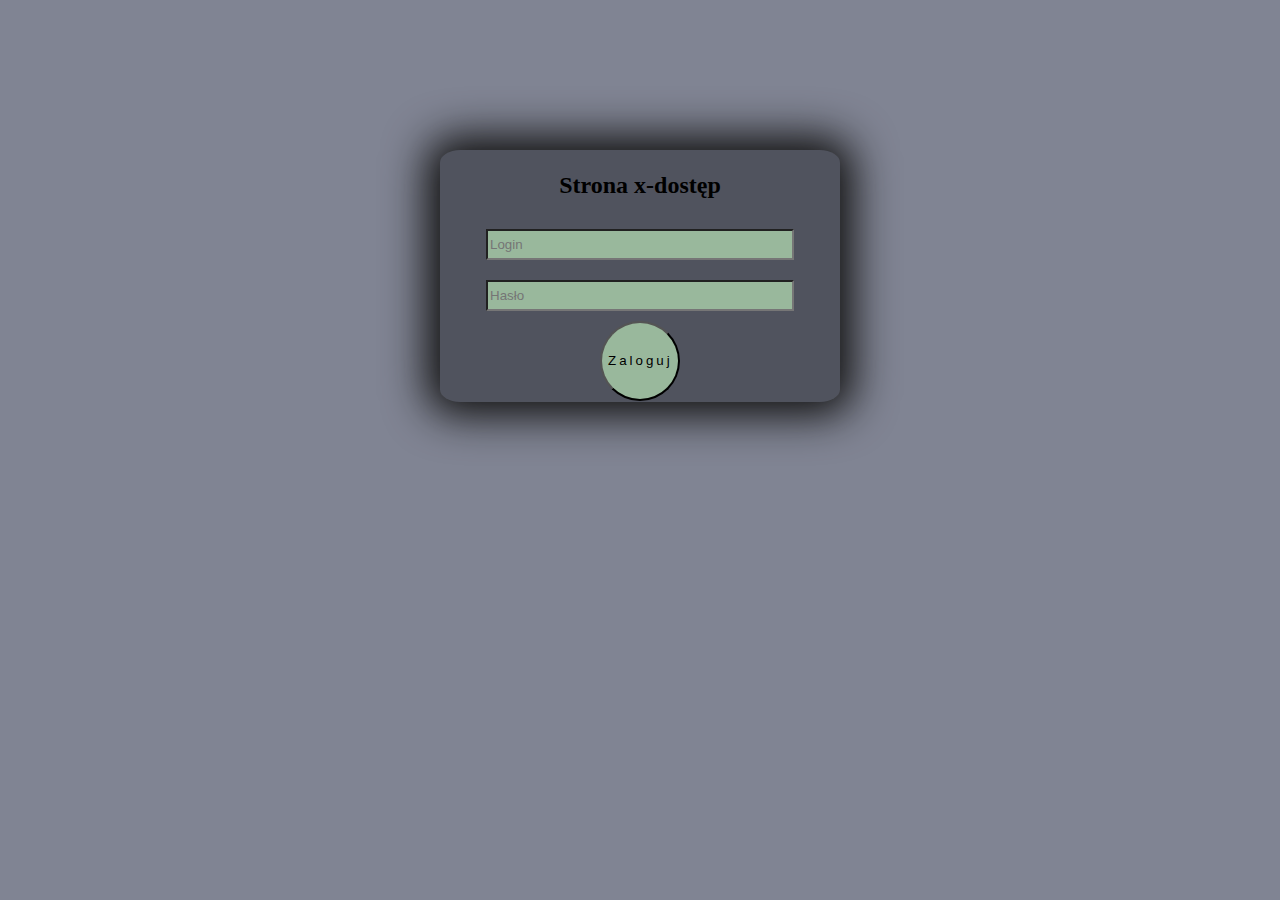
<file: formularz/index.html>
<!DOCTYPE html>
<html lang="pl">
<head>
    <title>Stylizowany formularz</title>
    <meta name="description" content="wystylizowanie podstawowego formularza"/>
    <meta name="keywords" content="css,formularz,stylizowanie"/>
    <meta charset="UTF-8"/>
    <meta http-equiv="X-UA-Compatible" content="IE=edge"/>
    <meta name="viewport" content="width=device-width, initial-scale=1.0"/>

    <link rel="stylesheet" href="style.css" type="text/css"/>
</head>
<body>
    <div id="container">
        <h2>Strona x-dostęp</h2>
        <form>
            
            <input type="text" placeholder="Login">

            <input type="password" placeholder="Hasło">

            <input type="submit" value="Zaloguj się"/>
        </form>
    </div>
</body>
    
</html>
</file>
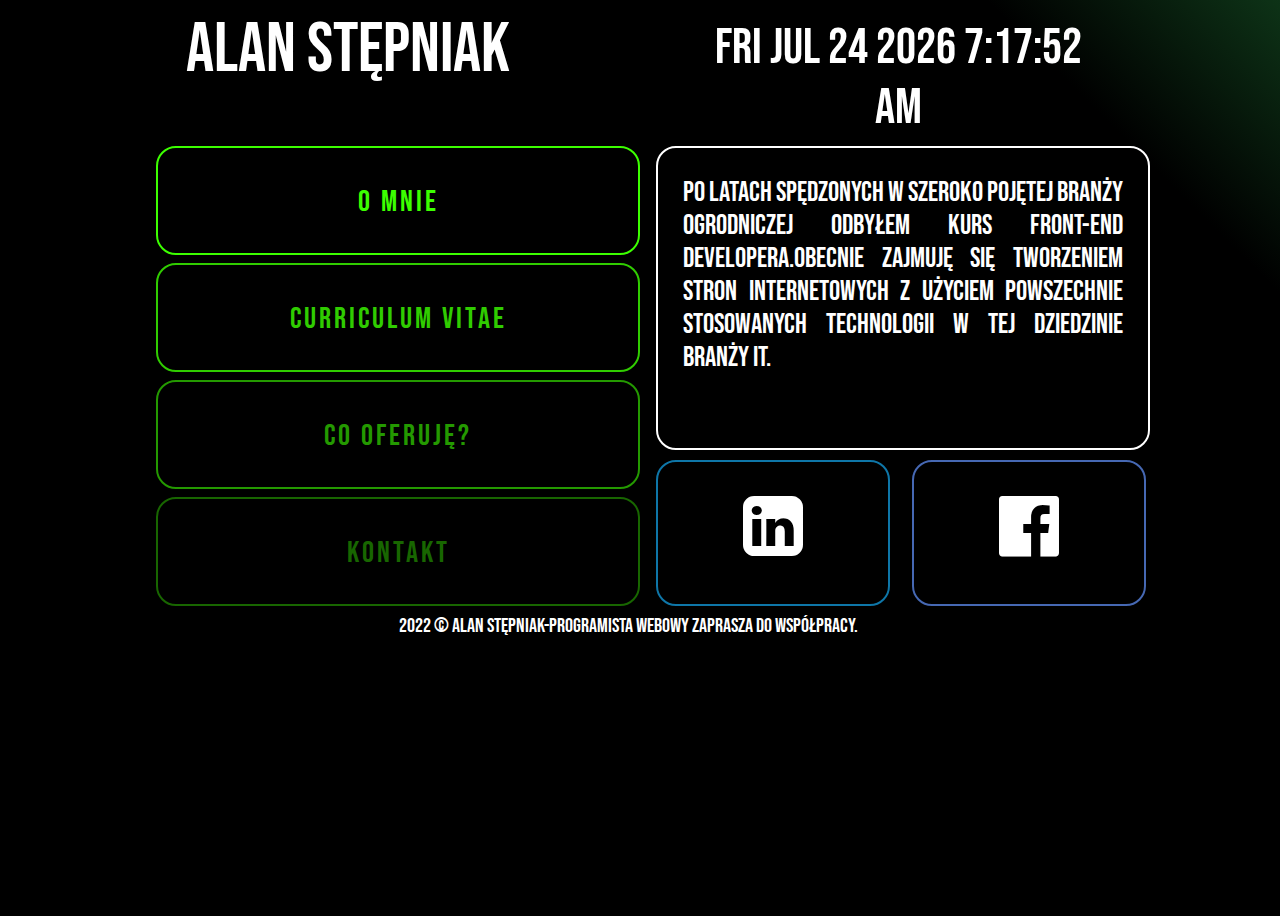
<file: www/index.html>
<!doctype html>
<html lang="pl">

<head>
    <meta charset="utf-8" />
    <meta http-equiv="X-UA-Compatible" content="IE=edge,chrome=1" />
    <title>Alan Stępniak-Portfolio</title>
    <meta name="description"
        content="Zajmuję się tworzeniem stron www. Zatrudnij programistę webowego:HTML,CSS,JavaScript,React,Angular,Git,SASS,Typescript" />
    <meta name="keywords"
        content="programista,www,tworzenie,stron,front-end,HTML,CSS,JavaScript,React,Angular,Git,SASS,Typescript" />
    <link rel="stylesheet" href="style.css" type="text/css" />
    <link rel="stylesheet" href="css/fontello.css" type="text/css" />
    <link rel="preconnect" href="https://fonts.googleapis.com">
    <link rel="preconnect" href="https://fonts.gstatic.com" crossorigin>
    <link href="https://fonts.googleapis.com/css2?family=Bebas+Neue&display=swap" rel="stylesheet">

    <script type="text/javascript">
        function odliczanie() {
            let czas = new Date()
            let displayCzas = czas.toDateString() + '    ' + czas.toLocaleTimeString();
            document.getElementById("zegar").innerHTML = displayCzas;
            setTimeout("odliczanie()", 1000)
        }
    </script>


</head>

<body onload="odliczanie();">

    <div id="container">
        <header>
            <div class="rectangle">
                <div id="logo">
                    <a href="index.html" class="tilelinkhtml5">
                        Alan Stępniak</a>
                </div>
                <div id="zegar"></div>
                <script type="text/javascript">
                </script>
                <div style="clear:both;"></div>
            </div>
        </header>
        <nav>
            <div class="square">
                <div class="tile1"><a href="omnie.html" class="tilelink"><br>O mnie</a></div>
                <div class="tile2"><a href="cv.html" class="tilelink2"><br>Curriculum Vitae</a></div>
                <div style="clear:both"></div>
                <div class="tile3"><a href="cooferuje.html" class="tilelink3"><br>Co oferuję?</a></div>
                <div class="tile4"><a href="kontakt.html" class="tilelink4"><br>Kontakt</a></div>
                <div style="clear:both"></div>
            </div>
        </nav>
        <div class="square2">
            <main>
                <article>
                    <div class="tile6">
                        <p>Po latach spędzonych w szeroko pojętej branży ogrodniczej odbyłem kurs Front-end developera.Obecnie zajmuję się tworzeniem stron internetowych z użyciem powszechnie stosowanych technologii w tej dziedzinie branży IT.</p>
                    </div>
                </article>
            </main>
            <aside>
                <div class="tile7">
                    <a href="https://pl.linkedin.com/in/alan-stępniak-68014a182" target="blank" class="inlink">
                        <i class="demo-icon icon-linkedin-squared"></i>
                    </a>
                </div>
                <div class="tile8">
                    <a href="https://www.facebook.com/alan.stepniak" target="blank" class="fblink">
                        <i class="demo-icon icon-facebook-official"></i>
                    </a>
                </div>
            </aside>
        </div>
        <div style="clear:both"></div>
        <footer>
            <div class="rectangle">2022 &copy; Alan Stępniak-programista webowy zaprasza do współpracy. </div>
        </footer>
    </div>


</body>

</html>
</file>
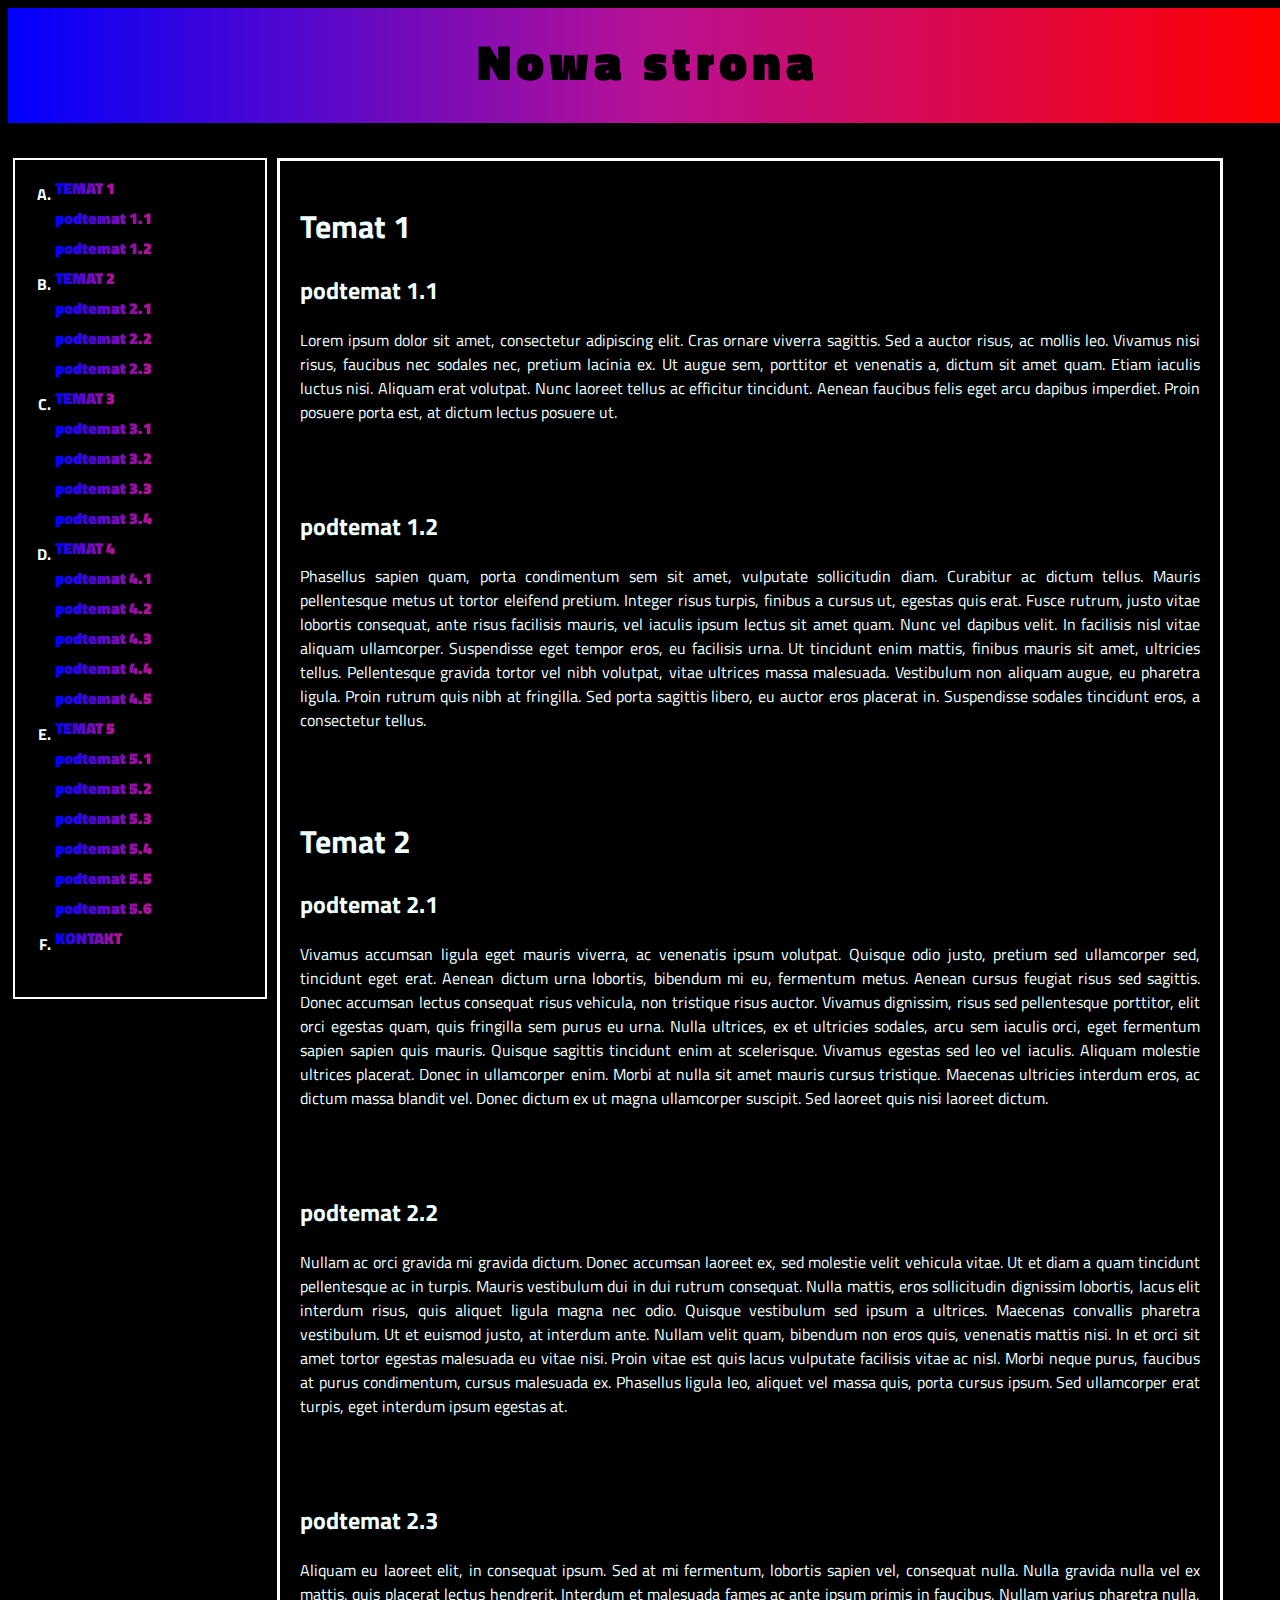
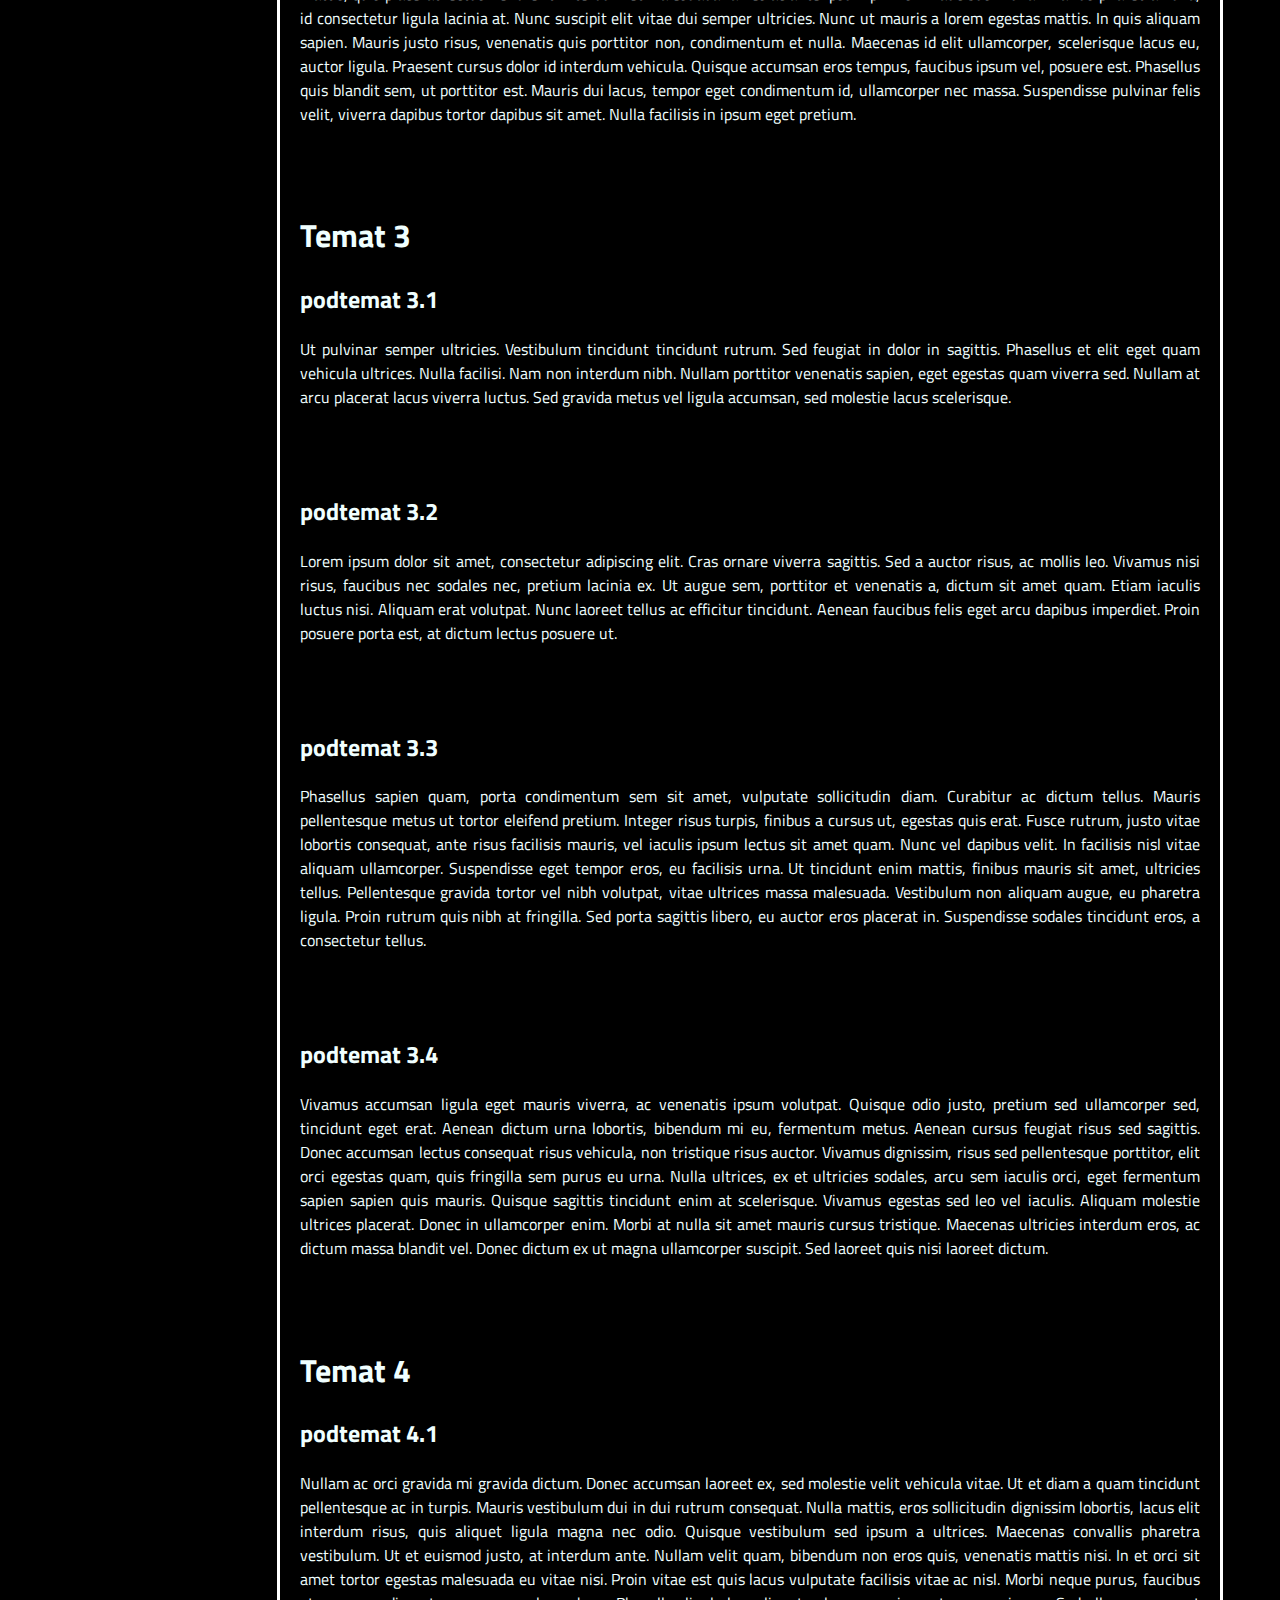
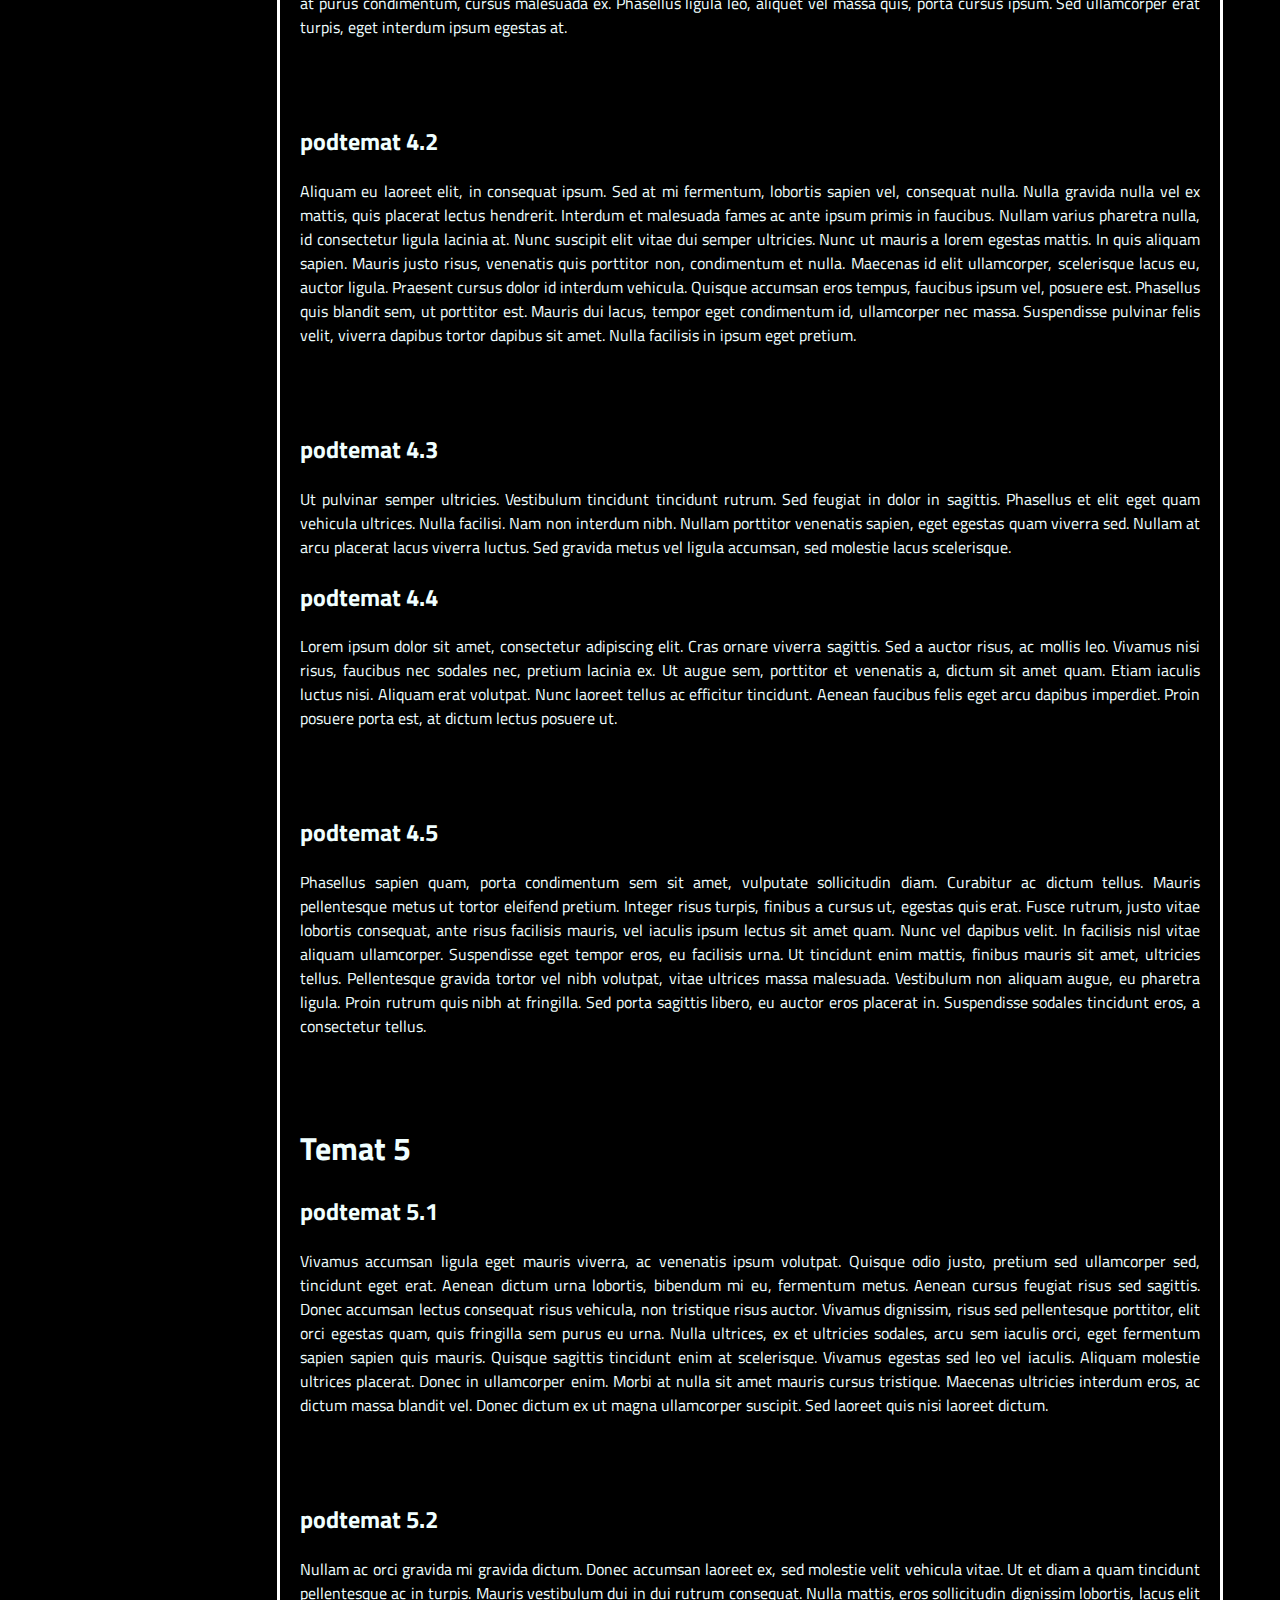
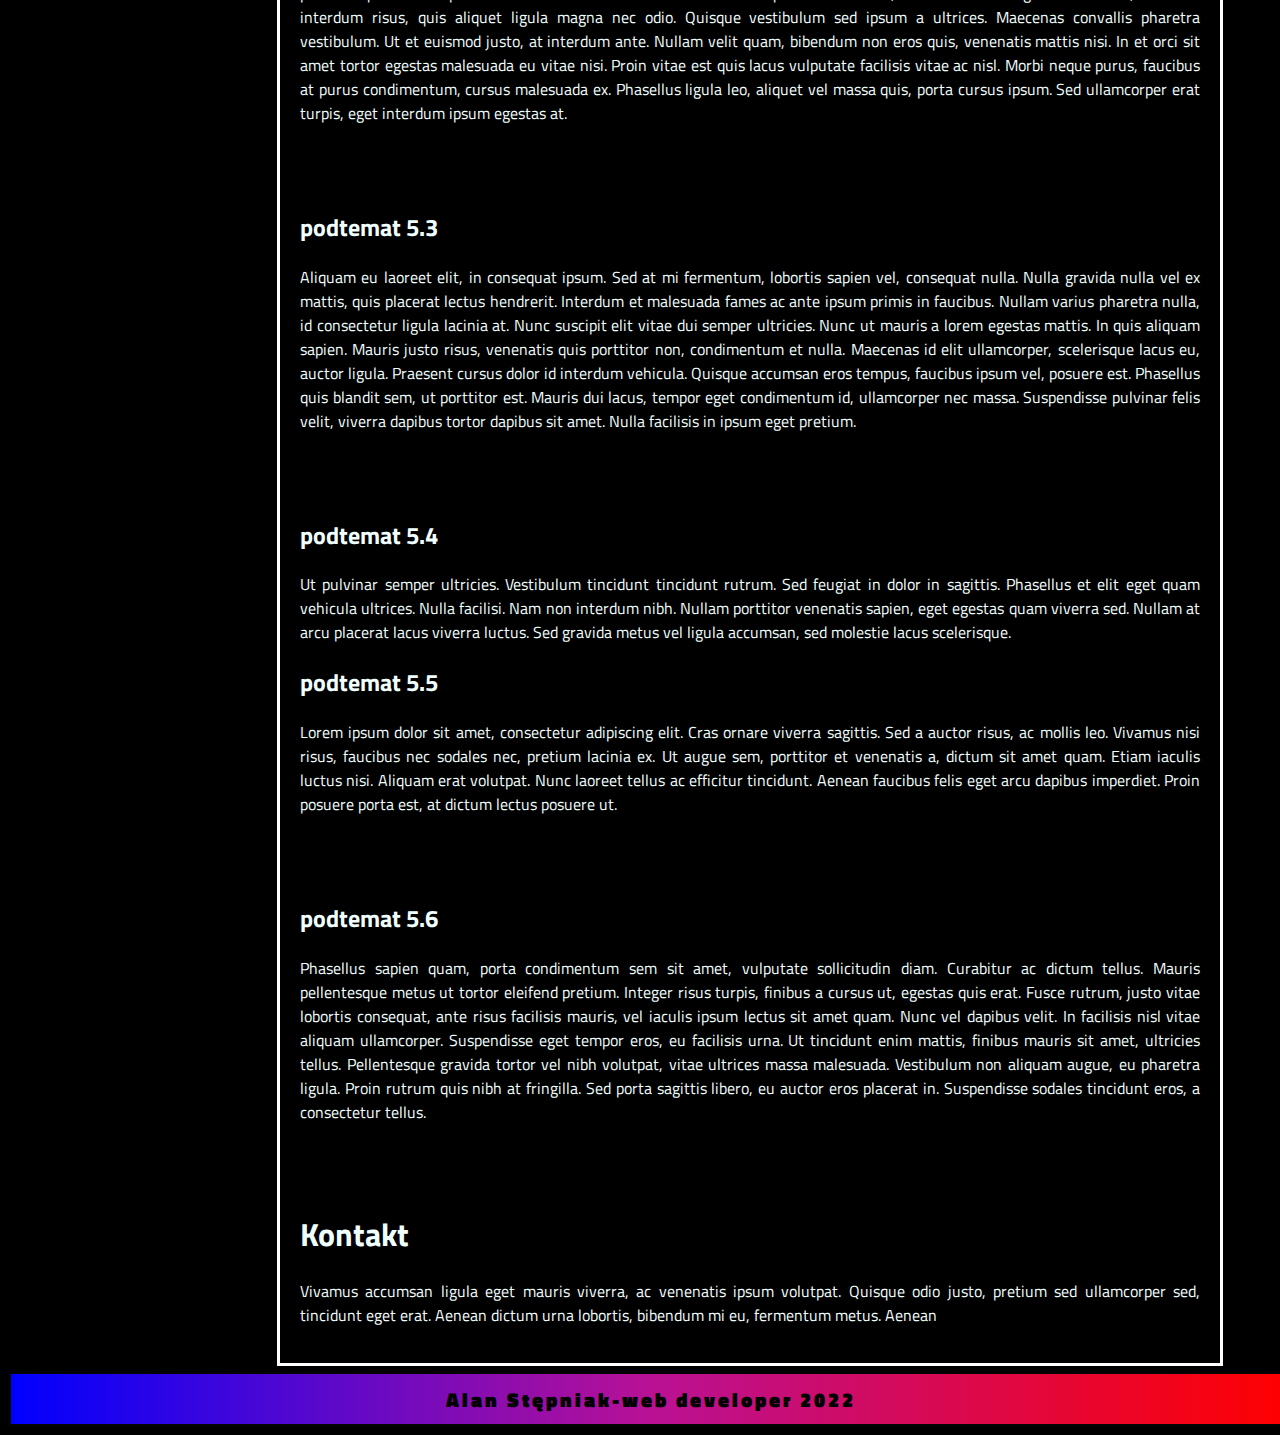
<file: strona/Strona.html>
<!DOCTYPE html>
<html lang="pl">

<head>
    <title>Nowy projekt strony</title>

    <meta charset="UTF-8">
    <meta http-equiv="X-UA-Compatible" content="IE=edge">
    <meta name="description" content="nowa strona w fazie projektu" />
    <meta name="keywords" content="nowa,strona,projekt,html,css,menu" />

    <link rel="stylesheet" href="strona.css" type="text/css" />
    <link rel="preconnect" href="https://fonts.googleapis.com">
    <link rel="preconnect" href="https://fonts.gstatic.com" crossorigin>
    <link href="https://fonts.googleapis.com/css2?family=Titillium+Web:wght@400;700&display=swap" rel="stylesheet">

</head>

<body>
    <header>
        <div id="logo">Nowa strona</div>
    </header>
    <nav>
        <div id="menu">
            <ol>
                <li><a href="#temat1">Temat 1</a>
                    <ul>
                        <li><a href="#podtemat1.1">podtemat 1.1</a></li>
                        <li><a href="#podtemat1.2">podtemat 1.2</a></li>
                    </ul>
                </li>

                <li><a href="#temat2">Temat 2</a>
                    <ul>
                        <li><a href="#podtemat2.1">podtemat 2.1</a></li>
                        <li><a href="#podtemat2.2">podtemat 2.2</a></li>
                        <li><a href="#podtemat2.3">podtemat 2.3</a></li>
                    </ul>
                </li>
                <li><a href="#temat3">Temat 3</a>
                    <ul>
                        <li><a href="#podtemat3.1">podtemat 3.1</a></li>
                        <li><a href="#podtemat3.2">podtemat 3.2</a></li>
                        <li><a href="#podtemat3.3">podtemat 3.3</a></li>
                        <li><a href="#podtemat3.4">podtemat 3.4</a></li>
                    </ul>
                </li>
                <li><a href="#temat4">Temat 4</a>
                    <ul>
                        <li><a href="#podtemat4.1">podtemat 4.1</a></li>
                        <li><a href="#podtemat4.2">podtemat 4.2</a></li>
                        <li><a href="#podtemat4.3">podtemat 4.3</a></li>
                        <li><a href="#podtemat4.4">podtemat 4.4</a></li>
                        <li><a href="#podtemat4.5">podtemat 4.5</a></li>
                    </ul>
                </li>
                <li><a href="#temat5">Temat 5</a>
                    <ul>
                        <li><a href="#podtemat5.1">podtemat 5.1</a></li>
                        <li><a href="#podtemat5.2">podtemat 5.2</a></li>
                        <li><a href="#podtemat5.3">podtemat 5.3</a></li>
                        <li><a href="#podtemat5.4">podtemat 5.4</a></li>
                        <li><a href="#podtemat5.5">podtemat 5.5</a></li>
                        <li><a href="#podtemat5.6">podtemat 5.6</a></li>
                    </ul>
                </li>
                <li><a href="#kontakt">kontakt</a></li>
            </ol>
        </div>
    </nav>
    <main>
        <article>
            <div id="content">
                <section>
                    <h1 id="temat1">Temat 1</h1>
                    <h2 id="podtemat1.1">podtemat 1.1</h2>
                    <p>Lorem ipsum dolor sit amet, consectetur adipiscing elit. Cras ornare viverra sagittis. Sed a
                        auctor
                        risus, ac
                        mollis leo. Vivamus nisi risus, faucibus nec sodales nec, pretium lacinia ex. Ut augue sem,
                        porttitor et
                        venenatis a, dictum sit amet quam. Etiam iaculis luctus nisi. Aliquam erat volutpat. Nunc
                        laoreet tellus
                        ac
                        efficitur tincidunt. Aenean faucibus felis eget arcu dapibus imperdiet. Proin posuere porta est,
                        at
                        dictum
                        lectus posuere ut.</p>
                    <br /><br />
                    <h2 id="podtemat1.2">podtemat 1.2</h2>
                    <p>Phasellus sapien quam, porta condimentum sem sit amet, vulputate sollicitudin diam. Curabitur ac
                        dictum
                        tellus. Mauris pellentesque metus ut tortor eleifend pretium. Integer risus turpis, finibus a
                        cursus ut,
                        egestas quis erat. Fusce rutrum, justo vitae lobortis consequat, ante risus facilisis mauris,
                        vel
                        iaculis
                        ipsum lectus sit amet quam. Nunc vel dapibus velit. In facilisis nisl vitae aliquam ullamcorper.
                        Suspendisse
                        eget tempor eros, eu facilisis urna. Ut tincidunt enim mattis, finibus mauris sit amet,
                        ultricies
                        tellus.
                        Pellentesque gravida tortor vel nibh volutpat, vitae ultrices massa malesuada. Vestibulum non
                        aliquam
                        augue,
                        eu pharetra ligula. Proin rutrum quis nibh at fringilla. Sed porta sagittis libero, eu auctor
                        eros
                        placerat
                        in. Suspendisse sodales tincidunt eros, a consectetur tellus.</p>
                </section>
                <br /><br />
                <section>
                    <h1 id="temat2">Temat 2</h1>
                    <h2 id="podtemat2.1">podtemat 2.1</h2>
                    <p>Vivamus accumsan ligula eget mauris viverra, ac venenatis ipsum volutpat. Quisque odio justo,
                        pretium sed
                        ullamcorper sed, tincidunt eget erat. Aenean dictum urna lobortis, bibendum mi eu, fermentum
                        metus.
                        Aenean
                        cursus feugiat risus sed sagittis. Donec accumsan lectus consequat risus vehicula, non tristique
                        risus
                        auctor. Vivamus dignissim, risus sed pellentesque porttitor, elit orci egestas quam, quis
                        fringilla sem
                        purus eu urna. Nulla ultrices, ex et ultricies sodales, arcu sem iaculis orci, eget fermentum
                        sapien
                        sapien
                        quis mauris. Quisque sagittis tincidunt enim at scelerisque. Vivamus egestas sed leo vel
                        iaculis.
                        Aliquam
                        molestie ultrices placerat. Donec in ullamcorper enim. Morbi at nulla sit amet mauris cursus
                        tristique.
                        Maecenas ultricies interdum eros, ac dictum massa blandit vel. Donec dictum ex ut magna
                        ullamcorper
                        suscipit. Sed laoreet quis nisi laoreet dictum.</p>
                    <br /><br />
                    <h2 id="podtemat2.2">podtemat 2.2</h2>
                    <p>Nullam ac orci gravida mi gravida dictum. Donec accumsan laoreet ex, sed molestie velit vehicula
                        vitae.
                        Ut et
                        diam a quam tincidunt pellentesque ac in turpis. Mauris vestibulum dui in dui rutrum consequat.
                        Nulla
                        mattis, eros sollicitudin dignissim lobortis, lacus elit interdum risus, quis aliquet ligula
                        magna nec
                        odio.
                        Quisque vestibulum sed ipsum a ultrices. Maecenas convallis pharetra vestibulum. Ut et euismod
                        justo, at
                        interdum ante. Nullam velit quam, bibendum non eros quis, venenatis mattis nisi. In et orci sit
                        amet
                        tortor
                        egestas malesuada eu vitae nisi. Proin vitae est quis lacus vulputate facilisis vitae ac nisl.
                        Morbi
                        neque
                        purus, faucibus at purus condimentum, cursus malesuada ex. Phasellus ligula leo, aliquet vel
                        massa quis,
                        porta cursus ipsum. Sed ullamcorper erat turpis, eget interdum ipsum egestas at.</p>
                    <br /><br />
                    <h2 id="podtemat2.3">podtemat 2.3</h2>
                    <p>Aliquam eu laoreet elit, in consequat ipsum. Sed at mi fermentum, lobortis sapien vel, consequat
                        nulla.
                        Nulla
                        gravida nulla vel ex mattis, quis placerat lectus hendrerit. Interdum et malesuada fames ac ante
                        ipsum
                        primis in faucibus. Nullam varius pharetra nulla, id consectetur ligula lacinia at. Nunc
                        suscipit elit
                        vitae
                        dui semper ultricies. Nunc ut mauris a lorem egestas mattis. In quis aliquam sapien. Mauris
                        justo risus,
                        venenatis quis porttitor non, condimentum et nulla. Maecenas id elit ullamcorper, scelerisque
                        lacus eu,
                        auctor ligula. Praesent cursus dolor id interdum vehicula. Quisque accumsan eros tempus,
                        faucibus ipsum
                        vel,
                        posuere est. Phasellus quis blandit sem, ut porttitor est. Mauris dui lacus, tempor eget
                        condimentum id,
                        ullamcorper nec massa. Suspendisse pulvinar felis velit, viverra dapibus tortor dapibus sit
                        amet. Nulla
                        facilisis in ipsum eget pretium.</p>
                </section>
                <br /><br />
                <section>
                    <h1 id="temat3">Temat 3</h1>
                    <h2 id="podtemat3.1">podtemat 3.1</h2>
                    <p>Ut pulvinar semper ultricies. Vestibulum tincidunt tincidunt rutrum. Sed feugiat in dolor in
                        sagittis.
                        Phasellus et elit eget quam vehicula ultrices. Nulla facilisi. Nam non interdum nibh. Nullam
                        porttitor
                        venenatis sapien, eget egestas quam viverra sed. Nullam at arcu placerat lacus viverra luctus.
                        Sed
                        gravida
                        metus vel ligula accumsan, sed molestie lacus scelerisque.</p>
                    <br /><br />
                    <h2 id="podtemat3.2">podtemat 3.2</h2>
                    <p>Lorem ipsum dolor sit amet, consectetur adipiscing elit. Cras ornare viverra sagittis. Sed a
                        auctor
                        risus, ac
                        mollis leo. Vivamus nisi risus, faucibus nec sodales nec, pretium lacinia ex. Ut augue sem,
                        porttitor et
                        venenatis a, dictum sit amet quam. Etiam iaculis luctus nisi. Aliquam erat volutpat. Nunc
                        laoreet tellus
                        ac
                        efficitur tincidunt. Aenean faucibus felis eget arcu dapibus imperdiet. Proin posuere porta est,
                        at
                        dictum
                        lectus posuere ut.</p>
                    <br /><br />
                    <h2 id="podtemat3.3">podtemat 3.3</h2>
                    <p>Phasellus sapien quam, porta condimentum sem sit amet, vulputate sollicitudin diam. Curabitur ac
                        dictum
                        tellus. Mauris pellentesque metus ut tortor eleifend pretium. Integer risus turpis, finibus a
                        cursus ut,
                        egestas quis erat. Fusce rutrum, justo vitae lobortis consequat, ante risus facilisis mauris,
                        vel
                        iaculis
                        ipsum lectus sit amet quam. Nunc vel dapibus velit. In facilisis nisl vitae aliquam ullamcorper.
                        Suspendisse
                        eget tempor eros, eu facilisis urna. Ut tincidunt enim mattis, finibus mauris sit amet,
                        ultricies
                        tellus.
                        Pellentesque gravida tortor vel nibh volutpat, vitae ultrices massa malesuada. Vestibulum non
                        aliquam
                        augue,
                        eu pharetra ligula. Proin rutrum quis nibh at fringilla. Sed porta sagittis libero, eu auctor
                        eros
                        placerat
                        in. Suspendisse sodales tincidunt eros, a consectetur tellus.</p>
                    <br /><br />
                    <h2 id="podtemat3.4">podtemat 3.4</h2>
                    <p>Vivamus accumsan ligula eget mauris viverra, ac venenatis ipsum volutpat. Quisque odio justo,
                        pretium sed
                        ullamcorper sed, tincidunt eget erat. Aenean dictum urna lobortis, bibendum mi eu, fermentum
                        metus.
                        Aenean
                        cursus feugiat risus sed sagittis. Donec accumsan lectus consequat risus vehicula, non tristique
                        risus
                        auctor. Vivamus dignissim, risus sed pellentesque porttitor, elit orci egestas quam, quis
                        fringilla sem
                        purus eu urna. Nulla ultrices, ex et ultricies sodales, arcu sem iaculis orci, eget fermentum
                        sapien
                        sapien
                        quis mauris. Quisque sagittis tincidunt enim at scelerisque. Vivamus egestas sed leo vel
                        iaculis.
                        Aliquam
                        molestie ultrices placerat. Donec in ullamcorper enim. Morbi at nulla sit amet mauris cursus
                        tristique.
                        Maecenas ultricies interdum eros, ac dictum massa blandit vel. Donec dictum ex ut magna
                        ullamcorper
                        suscipit. Sed laoreet quis nisi laoreet dictum.</p>
                </section>
                <br /><br />
                <section>
                    <h1 id="temat4">Temat 4</h1>
                    <h2 id="podtemat4.1">podtemat 4.1</h2>
                    <p>Nullam ac orci gravida mi gravida dictum. Donec accumsan laoreet ex, sed molestie velit vehicula
                        vitae.
                        Ut et
                        diam a quam tincidunt pellentesque ac in turpis. Mauris vestibulum dui in dui rutrum consequat.
                        Nulla
                        mattis, eros sollicitudin dignissim lobortis, lacus elit interdum risus, quis aliquet ligula
                        magna nec
                        odio.
                        Quisque vestibulum sed ipsum a ultrices. Maecenas convallis pharetra vestibulum. Ut et euismod
                        justo, at
                        interdum ante. Nullam velit quam, bibendum non eros quis, venenatis mattis nisi. In et orci sit
                        amet
                        tortor
                        egestas malesuada eu vitae nisi. Proin vitae est quis lacus vulputate facilisis vitae ac nisl.
                        Morbi
                        neque
                        purus, faucibus at purus condimentum, cursus malesuada ex. Phasellus ligula leo, aliquet vel
                        massa quis,
                        porta cursus ipsum. Sed ullamcorper erat turpis, eget interdum ipsum egestas at.</p>
                    <br /><br />
                    <h2 id="podtemat4.2">podtemat 4.2</h2>
                    <p>Aliquam eu laoreet elit, in consequat ipsum. Sed at mi fermentum, lobortis sapien vel, consequat
                        nulla.
                        Nulla
                        gravida nulla vel ex mattis, quis placerat lectus hendrerit. Interdum et malesuada fames ac ante
                        ipsum
                        primis in faucibus. Nullam varius pharetra nulla, id consectetur ligula lacinia at. Nunc
                        suscipit elit
                        vitae
                        dui semper ultricies. Nunc ut mauris a lorem egestas mattis. In quis aliquam sapien. Mauris
                        justo risus,
                        venenatis quis porttitor non, condimentum et nulla. Maecenas id elit ullamcorper, scelerisque
                        lacus eu,
                        auctor ligula. Praesent cursus dolor id interdum vehicula. Quisque accumsan eros tempus,
                        faucibus ipsum
                        vel,
                        posuere est. Phasellus quis blandit sem, ut porttitor est. Mauris dui lacus, tempor eget
                        condimentum id,
                        ullamcorper nec massa. Suspendisse pulvinar felis velit, viverra dapibus tortor dapibus sit
                        amet. Nulla
                        facilisis in ipsum eget pretium.</p>
                    <br /><br />
                    <h2 id="podtemat4.3">podtemat 4.3</h2>
                    <p>Ut pulvinar semper ultricies. Vestibulum tincidunt tincidunt rutrum. Sed feugiat in dolor in
                        sagittis.
                        Phasellus et elit eget quam vehicula ultrices. Nulla facilisi. Nam non interdum nibh. Nullam
                        porttitor
                        venenatis sapien, eget egestas quam viverra sed. Nullam at arcu placerat lacus viverra luctus.
                        Sed
                        gravida
                        metus vel ligula accumsan, sed molestie lacus scelerisque.</p>
                    <h2 id="podtemat4.4">podtemat 4.4</h2>
                    <p>Lorem ipsum dolor sit amet, consectetur adipiscing elit. Cras ornare viverra sagittis. Sed a
                        auctor
                        risus, ac
                        mollis leo. Vivamus nisi risus, faucibus nec sodales nec, pretium lacinia ex. Ut augue sem,
                        porttitor et
                        venenatis a, dictum sit amet quam. Etiam iaculis luctus nisi. Aliquam erat volutpat. Nunc
                        laoreet tellus
                        ac
                        efficitur tincidunt. Aenean faucibus felis eget arcu dapibus imperdiet. Proin posuere porta est,
                        at
                        dictum
                        lectus posuere ut.</p>
                    <br /><br />
                    <h2 id="podtemat4.5">podtemat 4.5</h2>
                    <p>Phasellus sapien quam, porta condimentum sem sit amet, vulputate sollicitudin diam. Curabitur ac
                        dictum
                        tellus. Mauris pellentesque metus ut tortor eleifend pretium. Integer risus turpis, finibus a
                        cursus ut,
                        egestas quis erat. Fusce rutrum, justo vitae lobortis consequat, ante risus facilisis mauris,
                        vel
                        iaculis
                        ipsum lectus sit amet quam. Nunc vel dapibus velit. In facilisis nisl vitae aliquam ullamcorper.
                        Suspendisse
                        eget tempor eros, eu facilisis urna. Ut tincidunt enim mattis, finibus mauris sit amet,
                        ultricies
                        tellus.
                        Pellentesque gravida tortor vel nibh volutpat, vitae ultrices massa malesuada. Vestibulum non
                        aliquam
                        augue,
                        eu pharetra ligula. Proin rutrum quis nibh at fringilla. Sed porta sagittis libero, eu auctor
                        eros
                        placerat
                        in. Suspendisse sodales tincidunt eros, a consectetur tellus.</p>
                </section>
                <br /><br />
                <section>
                    <h1 id="temat5">Temat 5</h1>
                    <h2 id="podtemat5.1">podtemat 5.1</h2>
                    <p>Vivamus accumsan ligula eget mauris viverra, ac venenatis ipsum volutpat. Quisque odio justo,
                        pretium sed
                        ullamcorper sed, tincidunt eget erat. Aenean dictum urna lobortis, bibendum mi eu, fermentum
                        metus.
                        Aenean
                        cursus feugiat risus sed sagittis. Donec accumsan lectus consequat risus vehicula, non tristique
                        risus
                        auctor. Vivamus dignissim, risus sed pellentesque porttitor, elit orci egestas quam, quis
                        fringilla sem
                        purus eu urna. Nulla ultrices, ex et ultricies sodales, arcu sem iaculis orci, eget fermentum
                        sapien
                        sapien
                        quis mauris. Quisque sagittis tincidunt enim at scelerisque. Vivamus egestas sed leo vel
                        iaculis.
                        Aliquam
                        molestie ultrices placerat. Donec in ullamcorper enim. Morbi at nulla sit amet mauris cursus
                        tristique.
                        Maecenas ultricies interdum eros, ac dictum massa blandit vel. Donec dictum ex ut magna
                        ullamcorper
                        suscipit. Sed laoreet quis nisi laoreet dictum.</p>
                    <br /><br />
                    <h2 id="podtemat5.2">podtemat 5.2</h2>
                    <p>Nullam ac orci gravida mi gravida dictum. Donec accumsan laoreet ex, sed molestie velit vehicula
                        vitae.
                        Ut et
                        diam a quam tincidunt pellentesque ac in turpis. Mauris vestibulum dui in dui rutrum consequat.
                        Nulla
                        mattis, eros sollicitudin dignissim lobortis, lacus elit interdum risus, quis aliquet ligula
                        magna nec
                        odio.
                        Quisque vestibulum sed ipsum a ultrices. Maecenas convallis pharetra vestibulum. Ut et euismod
                        justo, at
                        interdum ante. Nullam velit quam, bibendum non eros quis, venenatis mattis nisi. In et orci sit
                        amet
                        tortor
                        egestas malesuada eu vitae nisi. Proin vitae est quis lacus vulputate facilisis vitae ac nisl.
                        Morbi
                        neque
                        purus, faucibus at purus condimentum, cursus malesuada ex. Phasellus ligula leo, aliquet vel
                        massa quis,
                        porta cursus ipsum. Sed ullamcorper erat turpis, eget interdum ipsum egestas at.</p>
                    <br /><br />
                    <h2 id="podtemat5.3">podtemat 5.3</h2>
                    <p>Aliquam eu laoreet elit, in consequat ipsum. Sed at mi fermentum, lobortis sapien vel, consequat
                        nulla.
                        Nulla
                        gravida nulla vel ex mattis, quis placerat lectus hendrerit. Interdum et malesuada fames ac ante
                        ipsum
                        primis in faucibus. Nullam varius pharetra nulla, id consectetur ligula lacinia at. Nunc
                        suscipit elit
                        vitae
                        dui semper ultricies. Nunc ut mauris a lorem egestas mattis. In quis aliquam sapien. Mauris
                        justo risus,
                        venenatis quis porttitor non, condimentum et nulla. Maecenas id elit ullamcorper, scelerisque
                        lacus eu,
                        auctor ligula. Praesent cursus dolor id interdum vehicula. Quisque accumsan eros tempus,
                        faucibus ipsum
                        vel,
                        posuere est. Phasellus quis blandit sem, ut porttitor est. Mauris dui lacus, tempor eget
                        condimentum id,
                        ullamcorper nec massa. Suspendisse pulvinar felis velit, viverra dapibus tortor dapibus sit
                        amet. Nulla
                        facilisis in ipsum eget pretium.</p>
                    <br /><br />
                    <h2 id="podtemat5.4">podtemat 5.4</h2>
                    <p>Ut pulvinar semper ultricies. Vestibulum tincidunt tincidunt rutrum. Sed feugiat in dolor in
                        sagittis.
                        Phasellus et elit eget quam vehicula ultrices. Nulla facilisi. Nam non interdum nibh. Nullam
                        porttitor
                        venenatis sapien, eget egestas quam viverra sed. Nullam at arcu placerat lacus viverra luctus.
                        Sed
                        gravida
                        metus vel ligula accumsan, sed molestie lacus scelerisque.</p>
                    <h2 id="podtemat5.5">podtemat 5.5</h2>
                    <p>Lorem ipsum dolor sit amet, consectetur adipiscing elit. Cras ornare viverra sagittis. Sed a
                        auctor
                        risus, ac
                        mollis leo. Vivamus nisi risus, faucibus nec sodales nec, pretium lacinia ex. Ut augue sem,
                        porttitor et
                        venenatis a, dictum sit amet quam. Etiam iaculis luctus nisi. Aliquam erat volutpat. Nunc
                        laoreet tellus
                        ac
                        efficitur tincidunt. Aenean faucibus felis eget arcu dapibus imperdiet. Proin posuere porta est,
                        at
                        dictum
                        lectus posuere ut.</p>
                    <br /><br />
                    <h2 id="podtemat5.6">podtemat 5.6</h2>
                    <p>Phasellus sapien quam, porta condimentum sem sit amet, vulputate sollicitudin diam. Curabitur ac
                        dictum
                        tellus. Mauris pellentesque metus ut tortor eleifend pretium. Integer risus turpis, finibus a
                        cursus ut,
                        egestas quis erat. Fusce rutrum, justo vitae lobortis consequat, ante risus facilisis mauris,
                        vel
                        iaculis
                        ipsum lectus sit amet quam. Nunc vel dapibus velit. In facilisis nisl vitae aliquam ullamcorper.
                        Suspendisse
                        eget tempor eros, eu facilisis urna. Ut tincidunt enim mattis, finibus mauris sit amet,
                        ultricies
                        tellus.
                        Pellentesque gravida tortor vel nibh volutpat, vitae ultrices massa malesuada. Vestibulum non
                        aliquam
                        augue,
                        eu pharetra ligula. Proin rutrum quis nibh at fringilla. Sed porta sagittis libero, eu auctor
                        eros
                        placerat
                        in. Suspendisse sodales tincidunt eros, a consectetur tellus.</p>
                </section>
                <br /><br />
                <section>
                    <h1 id="kontakt">Kontakt</h1>

                    <p>Vivamus accumsan ligula eget mauris viverra, ac venenatis ipsum volutpat. Quisque odio justo,
                        pretium sed
                        ullamcorper sed, tincidunt eget erat. Aenean dictum urna lobortis, bibendum mi eu, fermentum
                        metus.
                        Aenean
                    </p>
                </section>
            </div>
            <div style="clear:both"></div>
        </article>
    </main>

    <footer>
        <div id="footer">Alan Stępniak-web developer 2022</div>
    </footer>

</body>

</html>
</file>
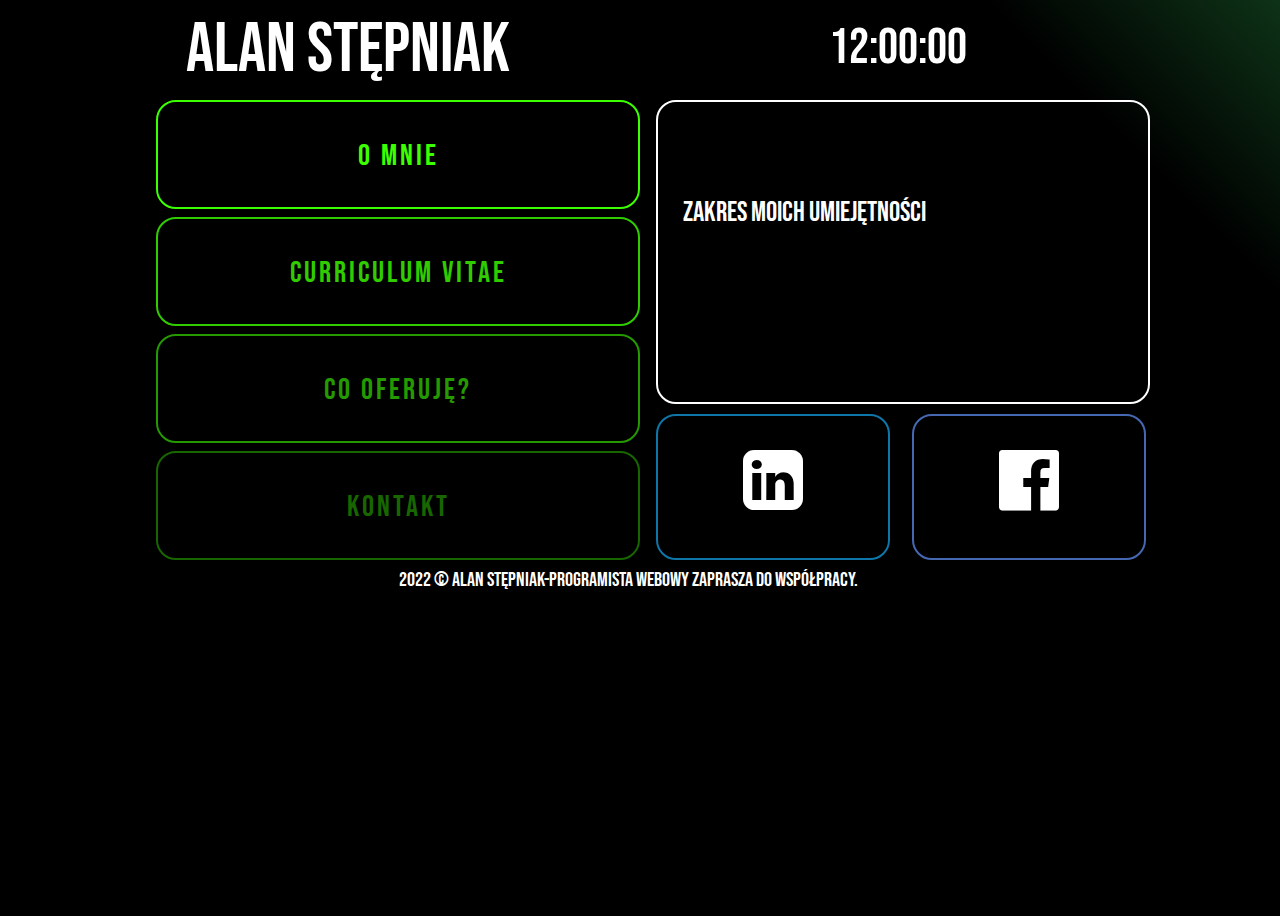
<file: www/cooferuje.html>
<!doctype html>
<html lang="pl">

<head>
    <meta charset="utf-8" />
    <meta http-equiv="X-UA-Compatible" content="IE=edge,chrome=1" />
    <title>Alan Stępniak-Portfolio</title>
    <meta name="description"
        content="Zajmuję się tworzeniem stron www. Zatrudnij programistę webowego:HTML,CSS,JavaScript,React,Angular,Git,SASS,Typescript" />
    <meta name="keywords"
        content="programista,www,tworzenie,stron,front-end,HTML,CSS,JavaScript,React,Angular,Git,SASS,Typescript" />
    <link rel="stylesheet" href="style.css" type="text/css" />
    <link rel="stylesheet" href="css/fontello.css" type="text/css" />
    <link rel="preconnect" href="https://fonts.googleapis.com">
    <link rel="preconnect" href="https://fonts.gstatic.com" crossorigin>
    <link href="https://fonts.googleapis.com/css2?family=Bebas+Neue&display=swap" rel="stylesheet">
</head>

<body>

    <div id="container">
        <header>
            <div class="rectangle">
                <div id="logo">
                    <a href="index.html" class="tilelinkhtml5">
                        Alan Stępniak</a>
                </div>
                <div id="zegar">12:00:00</div>
                <div style="clear:both;"></div>
            </div>
        </header>
        <nav>
            <div class="square">
                <div class="tile1"><a href="omnie.html" class="tilelink"><br>O mnie</a></div>
                <div class="tile2"><a href="cv.html" class="tilelink2"><br>Curriculum Vitae</a></div>
                <div style="clear:both"></div>
                <div class="tile3"><a href="cooferuje.html" class="tilelink3"><br>Co oferuję?</a></div>
                <div class="tile4"><a href="kontakt.html" class="tilelink4"><br>Kontakt</a></div>
                <div style="clear:both"></div>
            </div>
        </nav>
        <div class="square2">
            <main>
                <article>
                    <div class="tile6"><br><br><p> zakres moich umiejętności</p> </div>
                </article>
            </main>
            <aside>
                <div class="tile7">
                    <a href="http://linkedin.com" target="blank" class="inlink">
                        <i class="demo-icon icon-linkedin-squared"></i>
                    </a>
                </div>
                <div class="tile8">
                    <a href="http://facebook.com" target="blank" class="fblink">
                        <i class="demo-icon icon-facebook-official"></i>
                    </a>
                </div>
            </aside>
        </div>
        <div style="clear:both"></div>
        <footer>
            <div class="rectangle">2022 &copy; Alan Stępniak-programista webowy zaprasza do współpracy. </div>
        </footer>
    </div>
</body>

</html>
</file>
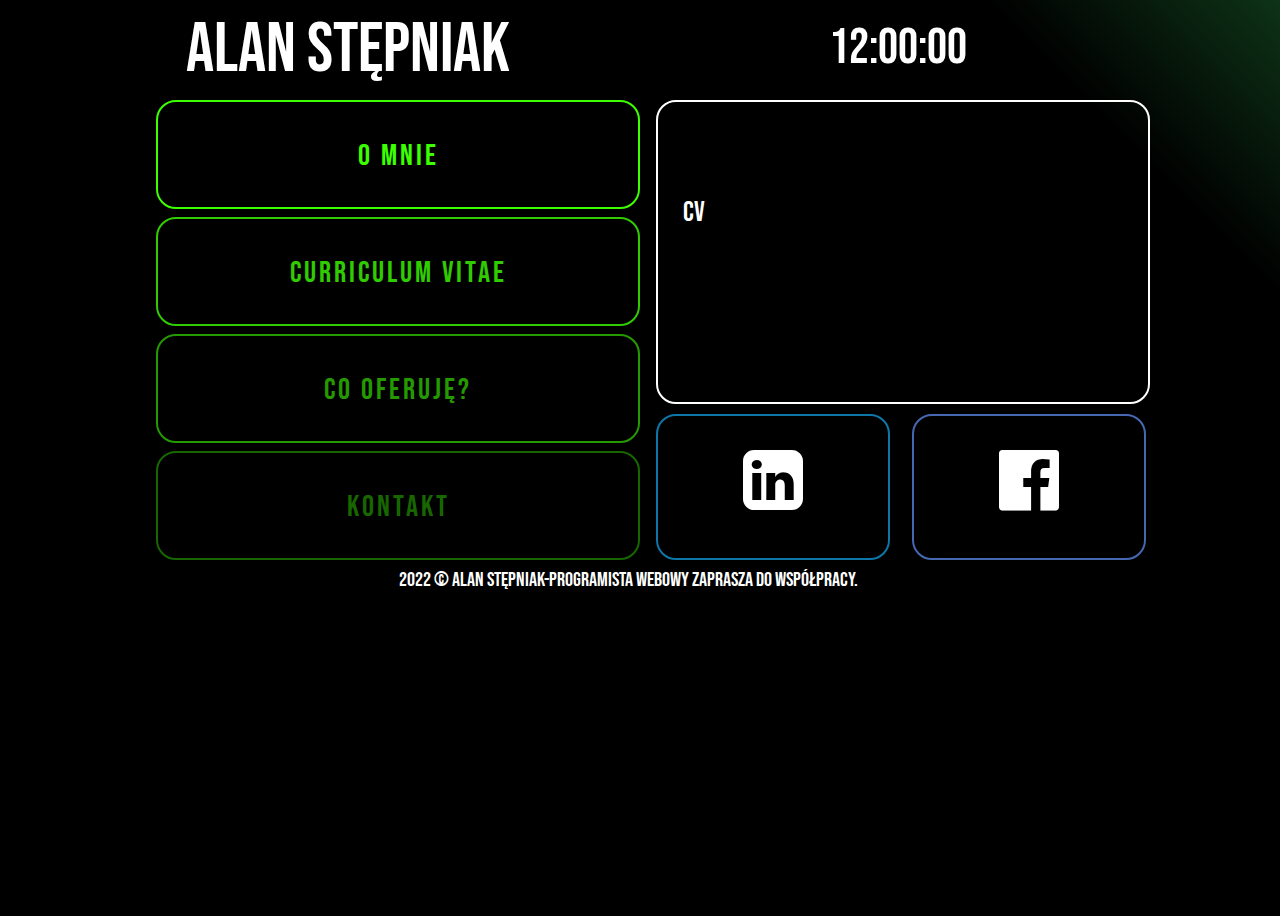
<file: www/cv.html>
<!doctype html>
<html lang="pl">

<head>
    <meta charset="utf-8" />
    <meta http-equiv="X-UA-Compatible" content="IE=edge,chrome=1" />
    <title>Alan Stępniak-Portfolio</title>
    <meta name="description"
        content="Zajmuję się tworzeniem stron www. Zatrudnij programistę webowego:HTML,CSS,JavaScript,React,Angular,Git,SASS,Typescript" />
    <meta name="keywords"
        content="programista,www,tworzenie,stron,front-end,HTML,CSS,JavaScript,React,Angular,Git,SASS,Typescript" />
    <link rel="stylesheet" href="style.css" type="text/css" />
    <link rel="stylesheet" href="css/fontello.css" type="text/css" />
    <link rel="preconnect" href="https://fonts.googleapis.com">
    <link rel="preconnect" href="https://fonts.gstatic.com" crossorigin>
    <link href="https://fonts.googleapis.com/css2?family=Bebas+Neue&display=swap" rel="stylesheet">
</head>

<body>
    <div id="container">
        <header>
            <div class="rectangle">
                <div id="logo">
                    <a href="index.html" class="tilelinkhtml5">
                        Alan Stępniak</a>
                </div>
                <div id="zegar">12:00:00</div>
                <div style="clear:both;"></div>
            </div>
        </header>
        <nav>
            <div class="square">
                <div class="tile1"><a href="omnie.html" class="tilelink"><br>O mnie</a></div>
                <div class="tile2"><a href="cv.html" class="tilelink2"><br>Curriculum Vitae</a></div>
                <div style="clear:both"></div>
                <div class="tile3"><a href="cooferuje.html" class="tilelink3"><br>Co oferuję?</a></div>
                <div class="tile4"><a href="kontakt.html" class="tilelink4"><br>Kontakt</a></div>
                <div style="clear:both"></div>
            </div>
        </nav>
        <div class="square2">
            <main>
                <article>
                    <div class="tile6"><br><br><p> cv</p> </div>
                </article>
            </main>
            <aside>
                <div class="tile7">
                    <a href="http://linkedin.com" target="blank" class="inlink">
                        <i class="demo-icon icon-linkedin-squared"></i>
                    </a>
                </div>
                <div class="tile8">
                    <a href="http://facebook.com" target="blank" class="fblink">
                        <i class="demo-icon icon-facebook-official"></i>
                    </a>
                </div>
            </aside>
        </div>
        <div style="clear:both"></div>
        <footer>
            <div class="rectangle">2022 &copy; Alan Stępniak-programista webowy zaprasza do współpracy. </div>
        </footer>
    </div>
</body>

</html>
</file>
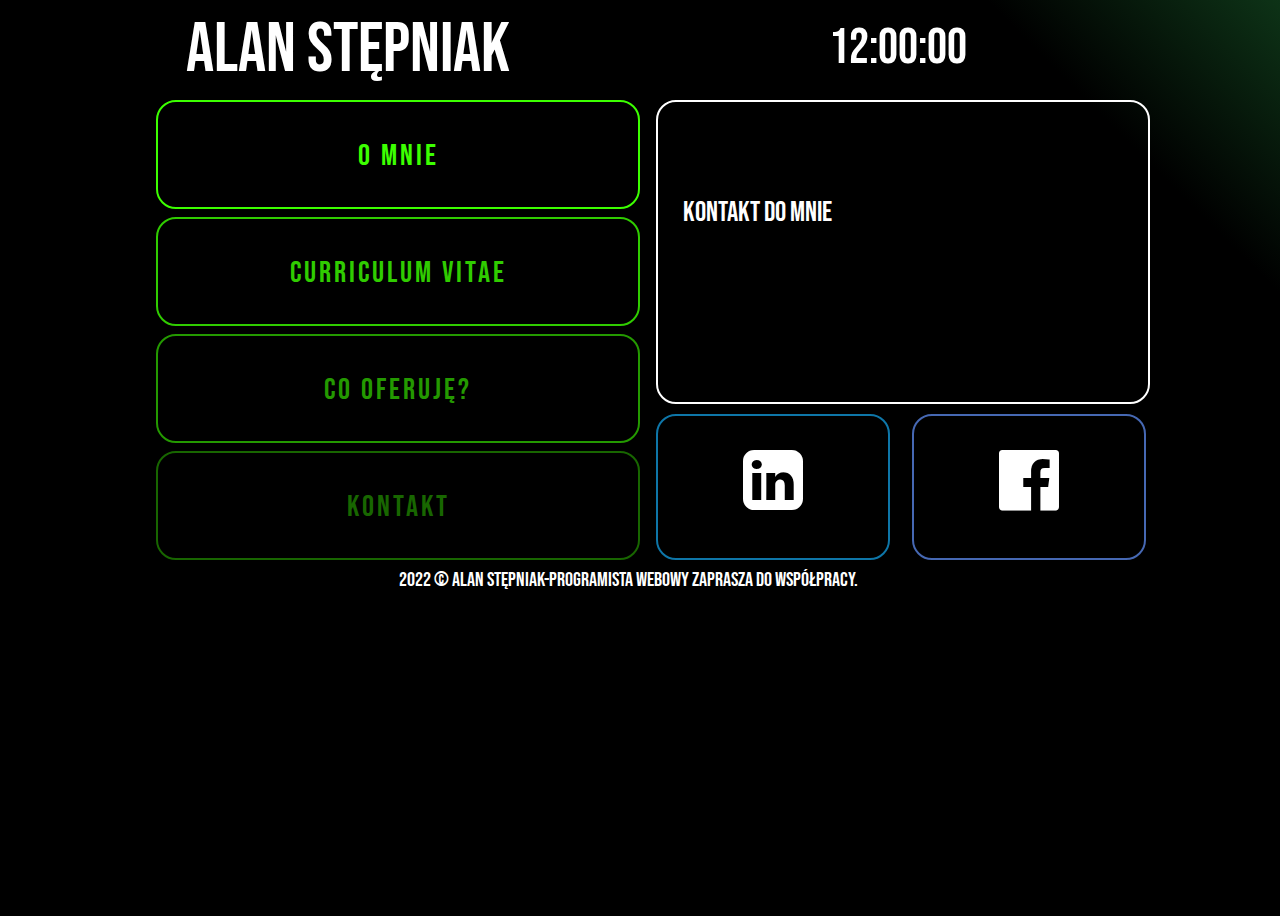
<file: www/kontakt.html>
<!doctype html>
<html lang="pl">

<head>
    <meta charset="utf-8" />
    <meta http-equiv="X-UA-Compatible" content="IE=edge,chrome=1" />
    <title>Alan Stępniak-Portfolio</title>
    <meta name="description"
        content="Zajmuję się tworzeniem stron www. Zatrudnij programistę webowego:HTML,CSS,JavaScript,React,Angular,Git,SASS,Typescript" />
    <meta name="keywords"
        content="programista,www,tworzenie,stron,front-end,HTML,CSS,JavaScript,React,Angular,Git,SASS,Typescript" />
    <link rel="stylesheet" href="style.css" type="text/css" />
    <link rel="stylesheet" href="css/fontello.css" type="text/css" />
    <link rel="preconnect" href="https://fonts.googleapis.com">
    <link rel="preconnect" href="https://fonts.gstatic.com" crossorigin>
    <link href="https://fonts.googleapis.com/css2?family=Bebas+Neue&display=swap" rel="stylesheet">
</head>

<body>

    <div id="container">
        <header>
            <div class="rectangle">
                <div id="logo">
                    <a href="index.html" class="tilelinkhtml5">
                        Alan Stępniak</a>
                </div>
                <div id="zegar">12:00:00</div>
                <div style="clear:both;"></div>
            </div>
        </header>
        <nav>
            <div class="square">
                <div class="tile1"><a href="omnie.html" class="tilelink"><br>O mnie</a></div>
                <div class="tile2"><a href="cv.html" class="tilelink2"><br>Curriculum Vitae</a></div>
                <div style="clear:both"></div>
                <div class="tile3"><a href="cooferuje.html" class="tilelink3"><br>Co oferuję?</a></div>
                <div class="tile4"><a href="kontakt.html" class="tilelink4"><br>Kontakt</a></div>
                <div style="clear:both"></div>
            </div>
        </nav>
        <div class="square2">
            <main>
                <article>
                    <div class="tile6"><br><br><p>kontakt do mnie</p> </div>
                </article>
            </main>
            <aside>
                <div class="tile7">
                    <a href="http://linkedin.com" target="blank" class="inlink">
                        <i class="demo-icon icon-linkedin-squared"></i>
                    </a>
                </div>
                <div class="tile8">
                    <a href="http://facebook.com" target="blank" class="fblink">
                        <i class="demo-icon icon-facebook-official"></i>
                    </a>
                </div>
            </aside>
        </div>
        <div style="clear:both"></div>
        <footer>
            <div class="rectangle">2022 &copy; Alan Stępniak-programista webowy zaprasza do współpracy. </div>
        </footer>
    </div>
</body>

</html>
</file>
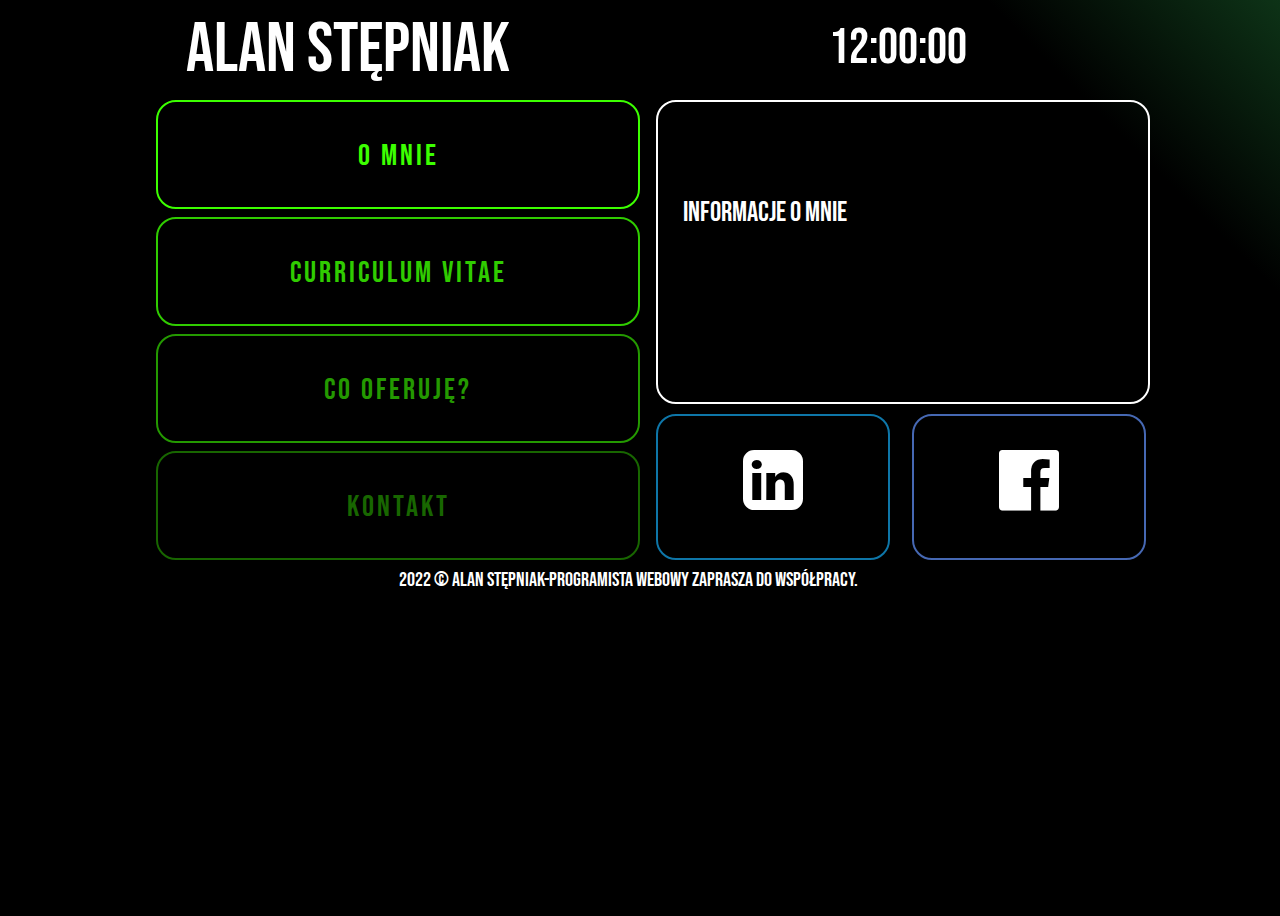
<file: www/omnie.html>
<!doctype html>
<html lang="pl">

<head>
    <meta charset="utf-8" />
    <meta http-equiv="X-UA-Compatible" content="IE=edge,chrome=1" />
    <title>Alan Stępniak-Portfolio</title>
    <meta name="description"
        content="Zajmuję się tworzeniem stron www. Zatrudnij programistę webowego:HTML,CSS,JavaScript,React,Angular,Git,SASS,Typescript" />
    <meta name="keywords"
        content="programista,www,tworzenie,stron,front-end,HTML,CSS,JavaScript,React,Angular,Git,SASS,Typescript" />
    <link rel="stylesheet" href="style.css" type="text/css" />
    <link rel="stylesheet" href="css/fontello.css" type="text/css" />
    <link rel="preconnect" href="https://fonts.googleapis.com">
    <link rel="preconnect" href="https://fonts.gstatic.com" crossorigin>
    <link href="https://fonts.googleapis.com/css2?family=Bebas+Neue&display=swap" rel="stylesheet">
</head>

<body>

    <div id="container">
        <header>
            <div class="rectangle">
                <div id="logo">
                    <a href="index.html" class="tilelinkhtml5">
                        Alan Stępniak</a>
                </div>
                <div id="zegar">12:00:00</div>
                <div style="clear:both;"></div>
            </div>
        </header>
        <nav>
            <div class="square">
                <div class="tile1"><a href="omnie.html" class="tilelink"><br>O mnie</a></div>
                <div class="tile2"><a href="cv.html" class="tilelink2"><br>Curriculum Vitae</a></div>
                <div style="clear:both"></div>
                <div class="tile3"><a href="cooferuje.html" class="tilelink3"><br>Co oferuję?</a></div>
                <div class="tile4"><a href="kontakt.html" class="tilelink4"><br>Kontakt</a></div>
                <div style="clear:both"></div>
            </div>
        </nav>
        <div class="square2">
            <main>
                <article>
                    <div class="tile6"><br><br><p>informacje o mnie</p> </div>
                </article>
            </main>
            <aside>
                <div class="tile7">
                    <a href="http://linkedin.com" target="blank" class="inlink">
                        <i class="demo-icon icon-linkedin-squared"></i>
                    </a>
                </div>
                <div class="tile8">
                    <a href="http://facebook.com" target="blank" class="fblink">
                        <i class="demo-icon icon-facebook-official"></i>
                    </a>
                </div>
            </aside>
        </div>
        <div style="clear:both"></div>
        <footer>
            <div class="rectangle">2022 &copy; Alan Stępniak-programista webowy zaprasza do współpracy. </div>
        </footer>
    </div>
</body>

</html>
</file>
<file: formularz/style.css>
body
{
    background-color: hsl(227, 8%, 54%);
}

#container
{   
width: 400px;
height: 250px;
border: none;
margin:auto;
text-align:center;
margin-top: 150px;
background:hsl(227, 8%, 34%);
color:  black;
border-radius: 5%;
-webkit-box-shadow: 0px 0px 43px 13px rgb(14, 14, 13);
-moz-box-shadow: 0px 0px 43px 13px rgb(15, 15, 15);
box-shadow: 0px 0px 43px 13px rgb(14, 14, 13);
padding-top: 2px;
}

input[type=submit]:hover
{
  /*dwie pierwsze linijki zapewniają działanie na innych przeglądarkach*/
  -webkit-box-shadow: 0px 0px 30px 5px rgb(153, 184, 156);
  -moz-box-shadow: 0px 0px 30px 5px  rgb(153, 184, 156);
  box-shadow: 0px 0px 30px 5px  rgb(153, 184, 156);
}

input[type=submit]
{
width: 80px;
height: 80px;
background-color: rgb(153, 184, 156);
letter-spacing: 3px;
color:black;
border-radius: 50%;
}

input[type=text],
input[type=password]
{
margin: 10px;
width: 300px;
height: 25px;
background-color: rgb(153, 184, 156);
color: black;
outline-color: rgb(153, 184, 156);
}
</file>
<file: www/style.css>
body
{
background: linear-gradient(45deg, black,black, black,hsl(135, 58%, 41%),hsl(0, 0%, 20%),hsl(0, 4%, 10%));
background-size: 300%;
animation: animacja 30s; 
position: relative;
color: white;
font-family: 'Bebas Neue', cursive;
font-size: 20px;
width: 100%;
height: 100vh;
}

@keyframes animacja 
{ 
0% 
    {background-position:0% 50%;}
50%
    {background-position: 100% 50%;}
100%
    {background-position: 0% 50% ;} 
}

#container
{
width: 1000px;
margin-left: auto;
margin-right: auto;
}

.rectangle
{
width:960px ;
text-align: center;
}
.square
{
width: 50%;
float: left;
}

.square2
{
width: 50%;
float: left;
}

#logo
{
float:left; 
font-size: 70px;
width: 400px;
text-decoration: none;
color: red;
}

#zegar
{
float:left; 
width: 400px;
font-size: 50px;
color: white;
margin: 10px 0 0 150px
}

.tile1
{
width: 480px;
height: 105px;
margin:8px;
border-radius: 20px;
text-align:center;
font-size: 30px;
color:hsl(106, 100%, 50%);
border-style: solid;
border-color: hsl(106, 100%, 50%);
border-width: 2px;
letter-spacing: 3px;
}

.tile2
{
width: 480px;
height: 105px;
margin:8px;
border-radius: 20px;
text-align:center;
color: hsl(106, 100%, 40%);
border-style: solid;
border-color: hsl(106, 100%, 40%);
border-width: 2px;
font-size: 30px;
letter-spacing: 3px;
}

.tile3
{
width: 480px;
height: 105px;
margin:8px;
border-radius: 20px;
text-align: center;
color:hsl(106, 100%, 30%);
border-style: solid;
border-color: hsl(106, 100%, 30%);
border-width: 2px;
font-size: 30px;
letter-spacing: 3px;
}

.tile4
{
width: 480px;
height: 105px;
margin:8px;
border-radius: 20px;
text-align: center;
color:hsl(106, 100%, 20%);
border-style: solid;
border-color:hsl(106, 100%, 20%);
border-width: 2px;
font-size: 30px;
letter-spacing: 3px;
}

.tile6
{
width: 440px;
height: 260px;
margin: 8px;
border-radius: 20px;
text-align: justify;
color: white;
font-size: 28px;
padding-bottom: 40px;
padding-left: 25px;
padding-right: 25px;
border-style: solid;
border-color: white;
border-width: 2px;
}

.tile7
{
width: 230px;
height:142px;
margin: 2px;
margin-left: 8px;
float: left;
border-radius: 20px;
text-align: center;
color: white;
border-style: solid;
border-color:#0e76a8 ;
border-width: 2px;
}

.tile8
{
width: 230px;
height:142px;
margin: 2px;
margin-left: 20px;
float: left;
border-radius: 20px;
text-align: center;
color: white;
border-style: solid;
border-color:#4668b3 ;
border-width: 2px;
}

.tile1:hover
{
border-color: white;
color: white;
}

.tile2:hover
{
border-color:white;
color: white;
}

.tile3:hover
{
border-color:white;
color: white;
}

.tile4:hover
{
border-color:white;
color: white;
}

.tile7:hover
{
border-color: white;
}

.tile8:hover
{
border-color: white;
}

.tilelink
{
color: hsl(106, 100%, 50%);
text-decoration: none;
display: block;
width: 480px;
height: 142px;
}

.tilelink2
{
color:hsl(106, 100%, 40%);
text-decoration: none;
display: block;
width: 480px;
height: 142px;
}

.tilelink3
{
color: hsl(106, 100%, 30%);
text-decoration:none ;
display: block;
width: 480px;
height: 142px;
}

.tilelink4
{
color:hsl(106, 100%, 20%);
text-decoration: none;
display: block;
width: 480px;
height: 142px;
}

.inlink
{
color:white ;
text-decoration: none;
display: block;
width: 230px;
height: 142px;
}

.fblink
{
color:white ;
text-decoration: none;
display: block;
width: 230px;
height: 142px;
}

.tilelinkhtml5
{
color:white ;
text-decoration: none;
}

a:hover
{
   color:white;
}
</file>
<file: www/css/fontello.css>
@font-face {
  font-family: 'fontello';
  src: url('../font/fontello.eot?62269323');
  src: url('../font/fontello.eot?62269323#iefix') format('embedded-opentype'),
       url('../font/fontello.woff2?62269323') format('woff2'),
       url('../font/fontello.woff?62269323') format('woff'),
       url('../font/fontello.ttf?62269323') format('truetype'),
       url('../font/fontello.svg?62269323#fontello') format('svg');
  font-weight: normal;
  font-style: normal;
}
/* Chrome hack: SVG is rendered more smooth in Windozze. 100% magic, uncomment if you need it. */
/* Note, that will break hinting! In other OS-es font will be not as sharp as it could be */
/*
@media screen and (-webkit-min-device-pixel-ratio:0) {
  @font-face {
    font-family: 'fontello';
    src: url('../font/fontello.svg?62269323#fontello') format('svg');
  }
}
*/
[class^="icon-"]:before, [class*=" icon-"]:before {
  font-family: "fontello";
  font-style: normal;
  font-weight: normal;
  speak: never;

  display: inline-block;
  text-decoration: inherit;
  width: 1em;
  margin-right: .2em;
  text-align: center;
  /* opacity: .8; */

  /* For safety - reset parent styles, that can break glyph codes*/
  font-variant: normal;
  text-transform: none;

  /* fix buttons height, for twitter bootstrap */
  line-height: 1em;

  /* Animation center compensation - margins should be symmetric */
  /* remove if not needed */
  margin-left: .2em;

  /* you can be more comfortable with increased icons size */
  /* font-size: 120%; */

  /* Font smoothing. That was taken from TWBS */
  -webkit-font-smoothing: antialiased;
  -moz-osx-font-smoothing: grayscale;

  /* Uncomment for 3D effect */
  /* text-shadow: 1px 1px 1px rgba(127, 127, 127, 0.3); */
}

.icon-mail:before { content: '\e800';font-size: 70px; margin-top: 30px;} /* '' */
.icon-info-circled:before { content: '\e802'; font-size: 70px; margin-top: 30px;} /* '' */
.icon-graduation-cap:before { content: '\e803'; font-size: 70px;margin-top: 30px;} /* '' */
.icon-laptop:before { content: '\f109';font-size: 70px; margin-top: 30px; } /* '' */
.icon-facebook-official:before { content: '\f230';font-size: 70px; margin-top: 30px; } /* '' */
.icon-linkedin-squared:before { content: '\f30c';font-size: 70px; margin-top: 30px; } /* '' */
</file>
<file: strona/strona.css>
body
{
background-color: black;
color: azure;
font-family: 'Titillium Web', sans-serif;
}

#logo
{
background: linear-gradient(90deg, blue, rgb(185, 17, 149), red);
width: 100vw;
height: 100px;
text-align: center;
font-size: 50px;
font-weight: 900;
letter-spacing: 5px;
font-style: bold;
margin-bottom: 30px;
color:black;
padding-top: 15px;
}
#menu
{
width: 250px;
min-height: 40px;
border-style: solid;
border-color: white;
border-width: 2px;
margin: 5px;
padding-bottom: 25px;
float: left;
text-align: left;
}

#content
{
width: 900px;   
min-height: 1000px;
border-style: solid;
border-color: white;
margin-bottom: 10px;
text-align: justify;
padding: 20px;
float: left;
margin: 5px;
}

#footer
{
width: 100vw;
height: 40px;
border-style: solid;
border-color: rgb(3, 3, 3);
text-align: center;
font-size: 20px;
letter-spacing: 3px;
background: linear-gradient(90deg, blue, rgb(185, 17, 149), red);
font-size: 20px;
font-weight:900;
font-style:bold;
color: black;
padding-top: 10px;
}

a
{
text-decoration: none;
font-weight: 800;
position: relative;
display: inline-block;
color: blue;
overflow: hidden;
background: linear-gradient(to right, blue, rgb(185, 17, 149)50%, red 50%);
background-clip: text;
-webkit-background-clip: text;
-webkit-text-fill-color: transparent;
background-size: 200% 100%;
background-position: 0;
transition: background-position 600ms ease;
}
a:hover 
{
background-position:  100% 0;
}

ol
{
list-style-type: upper-latin;
text-transform: uppercase;
font-weight: 700;

}

ol>li>ul
{
text-transform: none;
font-weight: 400;
margin-left: -40px;
list-style-type: none;
}

ol>li>ul>li
{
margin: 0px;     /*to ma zapobiegać zmianie odstępów przez przeglądarkę*/
}
</file>
